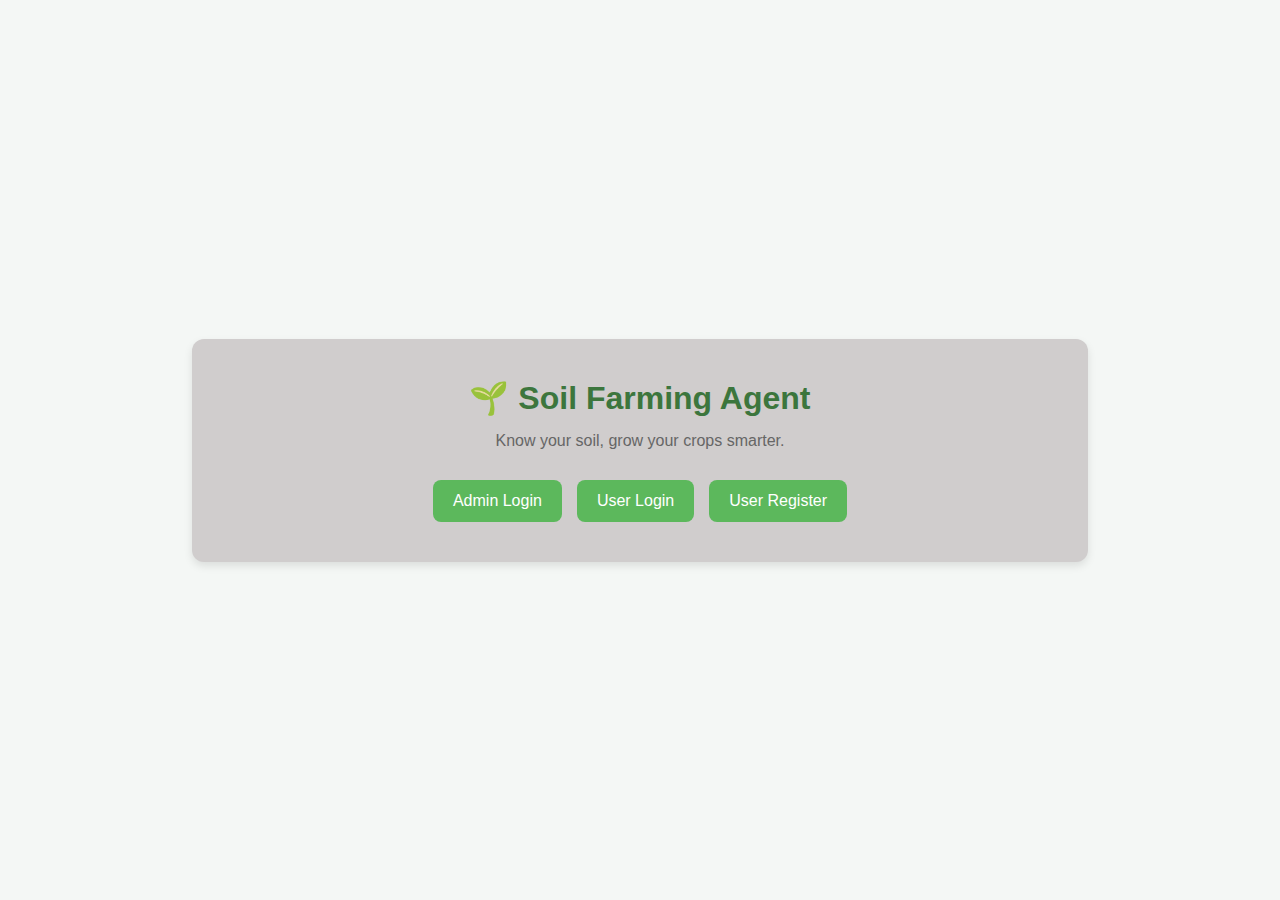
<file: index.html>
<!DOCTYPE html>
<html lang="en">
<head>
  <meta charset="UTF-8" />
  <meta name="viewport" content="width=device-width, initial-scale=1.0"/>
  <title>Soil Farming Agent</title>
  <link rel="stylesheet" href="style.css" />
</head>
<body>

  <div class="container">
    <h1>🌱 Soil Farming Agent</h1>
    <p>Know your soil, grow your crops smarter.</p>

    <div class="btn-group">
      <a href="admin-login.html" class="btn">Admin Login</a>
      <a href="user-login.html" class="btn">User Login</a>
      <a href="user-register.html" class="btn">User Register</a>
    </div>
  </div>

</body>
</html>
</file>
<file: style.css>
* {
  margin: 0;
  padding: 0;
  box-sizing: border-box;
  font-family: Arial, sans-serif;
}

body {
  background: #f4f7f5;
  color: #333;
  display: flex;
  justify-content: center;
  align-items: center;
  height: 100vh;
}

.container {
  text-align: center;
  background: rgb(208, 205, 205);
  padding: 40px;
  border-radius: 12px;
  box-shadow: 0 4px 8px rgba(0,0,0,0.1);
  width: 70% !important;
 
}

h1 {
  margin-bottom: 15px;
  font-size: 2rem;
  color: #3c763d;
}
h4{
  position: relative;
  top: 10px;
}
input{
  width: 50% !important;
  position: relative;
  left: 25%;
  top: 25px;
}

p {
  margin-bottom: 30px;
  color: #666;
}

.btn-group {
  display: flex;
  gap: 15px;
  flex-wrap: wrap;
  justify-content: center;
}

.btn {
  padding: 12px 20px;
  background-color: #5cb85c;
  color: white;
  text-decoration: none;
  border-radius: 8px;
  transition: background 0.3s ease;
}

.btn:hover {
  background-color: #4cae4c;
}
</file>
